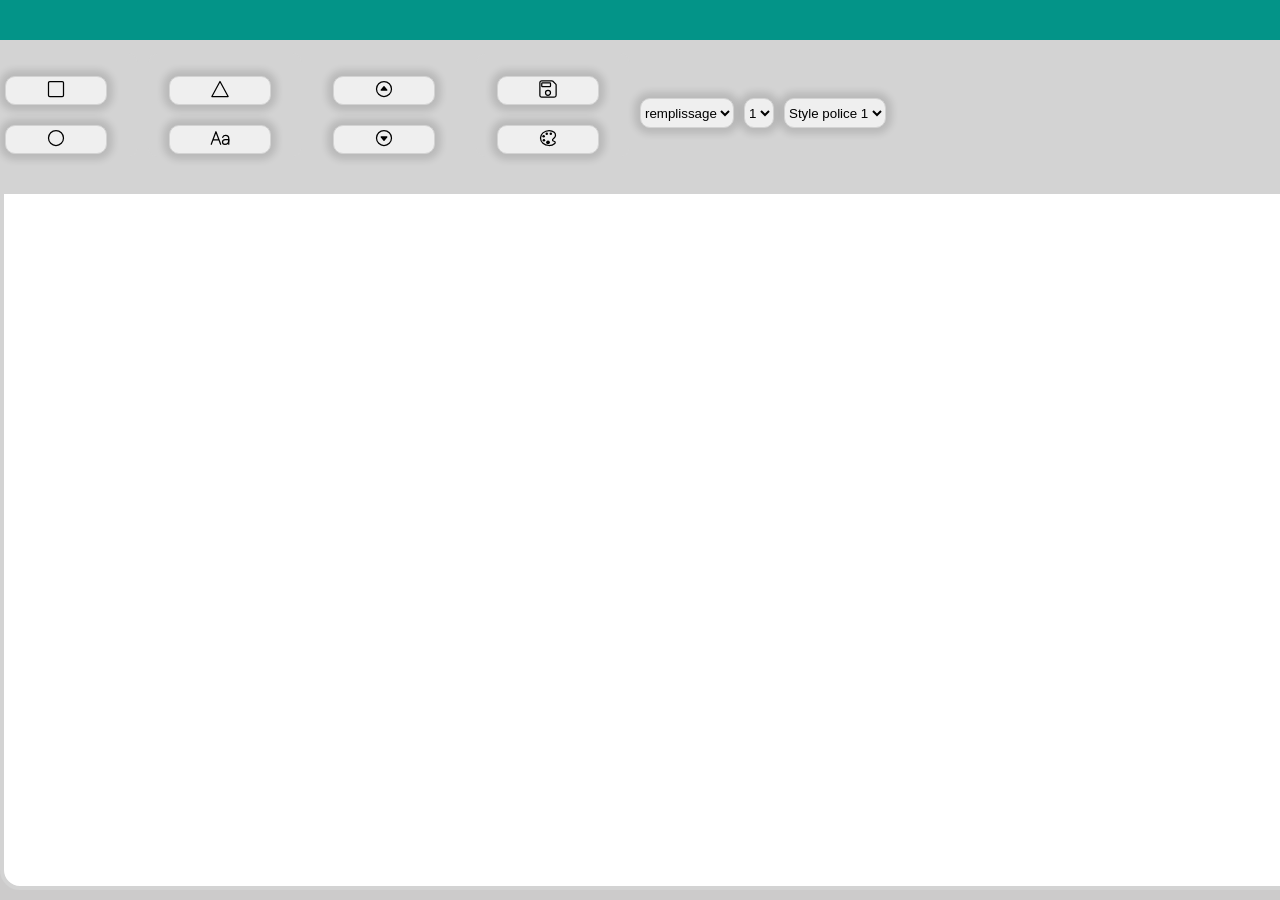
<file: projet_paint/index.html>
<!DOCTYPE html>
<html lang="fr">
<head>
    <meta charset="UTF-8">
    <meta http-equiv="X-UA-Compatible" content="IE=edge">
    <meta name="viewport" content="width=device-width, initial-scale=1.0">
    <link rel="stylesheet" href="style.css">
    <title>test-js-form</title>
</head>
<body>
    <div class="header">
        <div class="button header-button">
            <div class="use header-button-a">
                <button class="select btn-head"><img src="./assets/hand-left-outline.svg" alt="circle" width="20px" height="20px"></button>
                <button class="delete btn-head"><img src="./assets/trash-outline.svg" alt="circle" width="20px" height="20px"></button>
            </div>
            <div class="form header-button-b">
                <button class="button-carre btn-head"><img src="./assets/square-outline.svg" alt="circle" width="20px" height="20px"></button>
                <button class="button-rond btn-head"><img src="./assets/ellipse-outline.svg" alt="circle" width="20px" height="20px"></button>
            </div>
            <div class="form header-button-c">
                <button class="button-triangle btn-head"><img src="./assets/triangle-outline.svg" alt="circle" width="20px" height="20px"></button>
                <button class="button-texte btn-head"><img src="./assets/text-outline.svg" alt="circle" width="20px" height="20px"></button>
            </div>
            <div class="form header-button-d"> 
                <button class="import btn-head" id = "import"><img src="./assets/caret-up-circle-outline.svg" alt="circle" width="20px" height="20px"></button>
                <button class="export btn-head" id = "export"><img src="./assets/caret-down-circle-outline.svg" alt="circle" width="20px" height="20px"></button>
                
            </div>
            <div class=" form color-choice header-button-e">
                <button class="save btn-head" id = "save"><img src="./assets/save-outline.svg" alt="circle" width="20px" height="20px"></button>
                <button class="palette btn-head"><img src="./assets/color-palette-outline.svg" alt="" width="20px" height="20px"></button>
            </div>
            
                <select class="sel" id="alpha" name="choix">
                    <option value="remplissage">remplissage</option>
                    <option value="contours">Contours</option>
                </select>

                <select class="sel" id="toto" name="taille-police">
                    <div>
                    <option value="1">1</option>
                    <option value="2">2</option>
                    <option value="3">3</option>
                    <option value="4">4</option>
                    <option value="5">5</option>
                    <option value="6">6</option>
                </select>
                <select class="sel" id="m1" name="style-police">
                    <option value="police1">Style police 1</option>
                    <option value="police2">Style police 2</option>
                    <option value="police3">Style police 3</option>
                </select>
            </div>
            <div class="slider-palette">
                <button class="slider-croix">x</button>
                <div class="appercu-couleur transparent"></div>
                <div class="palette-de-couleurs">
                    <div class="color-noir appercu-palette"></div>
                    <div class="color-blanc appercu-palette"></div>
                    <div class="color-gris appercu-palette"></div>
                    <div class="color-marron appercu-palette"></div>
                    <div class="color-rouge appercu-palette"></div>
                    <div class="color-rouge-orange appercu-palette"></div>
                    <div class="color-orange appercu-palette"></div>
                    <div class="color-jaune appercu-palette"></div>
                    <div class="color-vert appercu-palette"></div>
                    <div class="color-vert-c appercu-palette"></div>
                    <div class="color-bleu-c appercu-palette"></div>
                    <div class="color-bleu appercu-palette"></div>
                    <div class="color-bleu-f appercu-palette"></div>
                    <div class="color-violet appercu-palette"></div>
                    <div class="color-rose appercu-palette"></div>
                    <div class="color-transparent appercu-palette"></div>
                </div>
            </div>
        </div>
    
    </div>
    <section class="section">

    </section>
    <script src="form.js"></script>
</body>
</html>
</file>
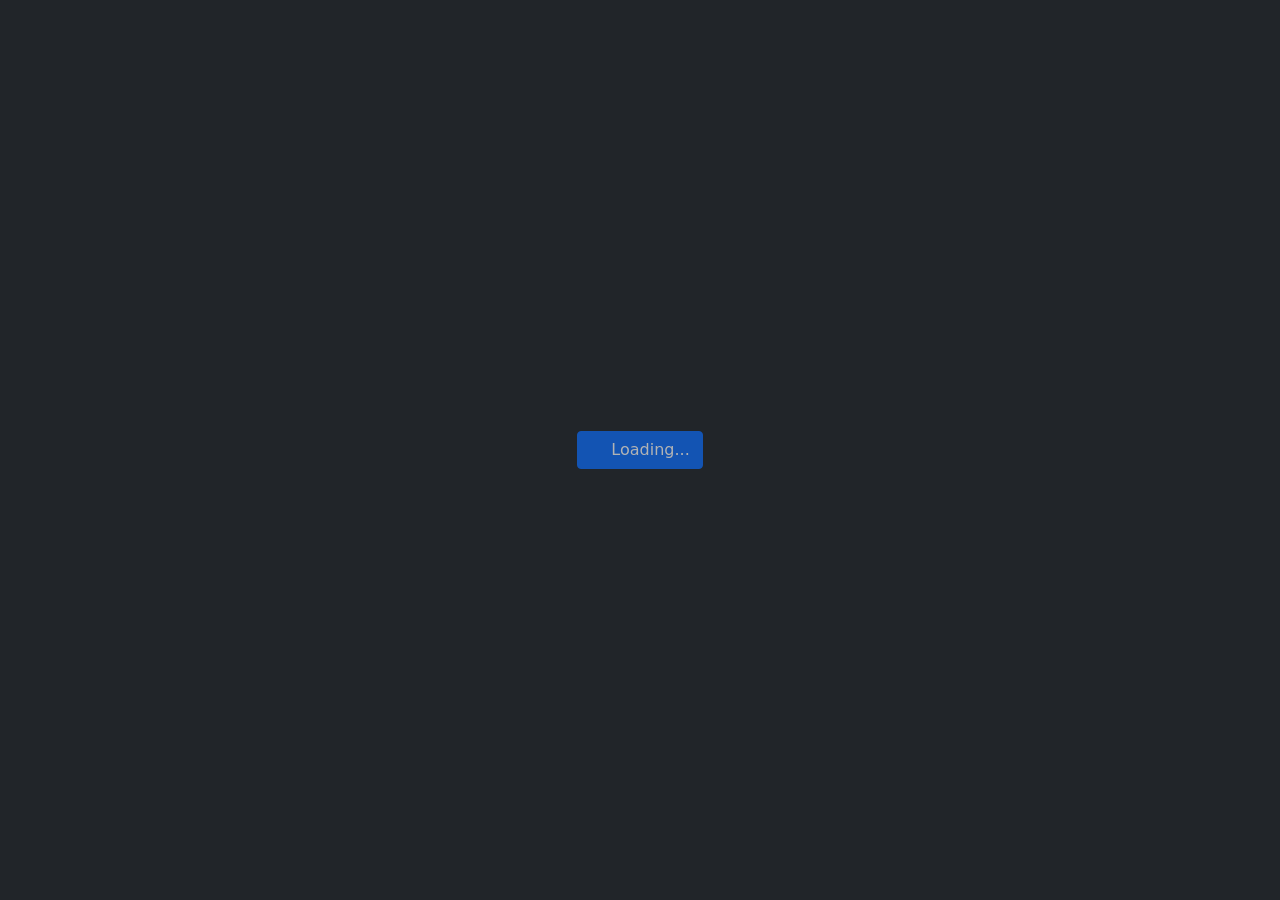
<file: Site_anime_API/index.html>
<!DOCTYPE html>
<html lang="en">
<head>
  <meta charset="UTF-8">
  <meta http-equiv="X-UA-Compatible" content="IE=edge">
  <meta name="viewport" content="width=device-width, initial-scale=1.0">
  <title>My Anime Index</title>
  <link rel="stylesheet" href="./bootstrap.css">
  <link rel="stylesheet" href="./app.css">
</head>
<body>
  <div class="loader bg-dark">
    <button class="btn btn-primary btn_align" type="button" disabled>
      <span class="spinner-grow spinner-grow-sm" role="status" aria-hidden="true"></span>
      Loading...
    </button>
  </div>
  <!--<div class="message-error">
    <p></p>
    <button type="button" class="message-error-close">Fermer</button>
  </div>-->
  <div class="container">
    <nav class="navbar navbar-expand-lg navbar-dark bg-dark">
      <div class="container-fluid">
        <a class="navbar-brand h1 mb-0" href="#">
          My Anime Index
        </a>
      </div>
    </nav>

    <main class="p-4">
      <form class="search-form">
        <div class="mb-3">
          <label for="search" class="form-label">Search</label>
          <input type="search" class="form-control" id="search" />
        </div>
        <div class="mb-3">
          <button class="btn btn-primary" type="submit">
            Chercher
          </button>
        </div>
      </form>

      <div class="animes row">
 
      </div>

      <nav>
        <ul class="pagination">
          <li class="page-item btnprev"><a class="page-link" href="#">Previous</a></li>
          <li class="page-item btnskip"><a class="page-link" href="#">Next</a></li>
        </ul>
      </nav>
    </main>
  </div>

  <script src="./app.js"></script>
</body>
</html>
</file>
<file: projet_paint/style.css>
*{
    padding: 0;
    margin: 0;
    box-sizing: border-box;
}
body{
    background: linear-gradient(#039488 0%,#039488 130px,#CCCBCB 130px,#CCCBCB 100%);
    background-color: #CCCBCB;
    background-repeat: no-repeat;
    height: 90vh;
    overflow: hidden;
}
/* headers et boutons */
.header{
    margin-top: 40px;
    left: 50%;
    transform: translate(-50%, 0);
    position: relative;
    width: 90%;
    min-width: 1600px;
    position: relative;
    height: 150px;
    background-color: lightgray;
    overflow-x: hidden ;
    border-radius:  20px 20px 0px 0px;
}
.button{
    position: absolute;
    left: 50%;
    transform: translate(-75%,0);
    display: flex;
}
.form{
    margin-right: 50px;
    margin-top: 5px;
    padding: 2px 20px;
    margin-right: 10px;
    border-radius: 10px;
    border: 1px solid lightgray;
}
.sel{
    margin-right: 50px;
    margin-top: 58px;
    margin-right: 10px;
    border-radius: 10px;
    border: 1px solid lightgray;
    height: 30px;
    -webkit-box-shadow: 0px 0px 7px 6px rgba(0,0,0,0.12); 
    box-shadow: 0px 0px 7px 6px rgba(0,0,0,0.12);
}
.header-button-a{
    margin-top: 15px;
}
/*carré rond*/
.header-button-b{
    margin-top: 13px;
}
/*triangle police */
.header-button-c{

    margin-top: 13px;
}
.header-button-d{
    margin-top: 13px;
}
.header-button-e{
    margin-top: 13px;
}
.btn-head{
    -webkit-box-shadow: 0px 0px 7px 6px rgba(0,0,0,0.12); 
    box-shadow: 0px 0px 7px 6px rgba(0,0,0,0.12);
    margin-top: 20px;
    padding: 2px 40px;
    margin-right: 10px;
    border-radius: 10px;
    border: 1px solid lightgray;
}



button:hover{
    background-color: rgb(231, 231, 231);
}

    /* couleurs */
    .show{
        display: block;
    }
    .slider-palette{
        display: flex;
        max-width: 370px;
        background-color: rgb(233, 232, 232);
        float: right;
        margin-right: -400px;
        transition: 1s;
        height: 150px;
    }
    .palette-de-couleurs{
        margin-top: 20px;
        display: flex;
        flex-wrap: wrap;
    }
    .appercu-palette{
        width: 20px;
        height: 20px;
        margin: 10px;
        border-radius: 6px;
    }
    .appercu-couleur{
        width: 20px;
        height: 80px;
    }
    .color-noir{
        background-color: black;
    }
    .color-blanc{
        background-color: white;
    }
    .color-gris{
        background-color: grey;
    }
    .color-marron{
        background-color: maroon;
    }
    .color-rouge{
        background-color: red;
    }
    .color-rouge-orange{
        background-color: rgb(255, 75, 4);
    }
    .color-orange{
        background-color: orange;
    }
    .color-jaune{
        background-color: yellow;
    }
    .color-vert{
        background-color: green;
    }
    .color-vert-c{
        background-color: greenyellow;
    }
    .color-bleu-c{
        background-color: rgb(9, 223, 252);
    }
    .color-bleu{
        background-color: rgb(0, 89, 255);
    }
    .color-bleu-f{
        background-color: rgb(34, 4, 170);
    }
    .color-violet{
        background-color: blueviolet;
    }
    .color-rose{
        background-color: pink;
    }
    .color-transparent{
        background-color: transparent;
        border: 1px solid black;
    }


.carre{
    width: 100px;
    height: 100px;
    z-index: 1;
    background-color: black;
}
.rond{
    width: 100px;
    height: 100px;
    z-index: 1;
    border-radius: 100%;
    background-color: black;
}
.triangle{
        width: 0;
        height: 0;
        z-index: 1;
        border: 0 solid transparent;
        border-right-width: 50px;
        border-left-width: 50px;
        border-bottom: 100px solid black;
        
}


section{
    background-color: #ffffff;
    border-radius: 0px 0px 20px 20px;
    margin: auto;
    border: 4px solid lightgray;
    position: relative;
    width: 90%;
    min-width: 1600px;
    height: 700px;
    
}

.active{
    border: 3px dashed black;
}

.selector{
    background-color: blue;
    width: 10px;
    height: 10px;
    border-radius: 100%;
    margin-left: -5px;
    margin-top: -5px;
    display: none;
    z-index: 2;
    cursor: nesw-resize;
}
.selector-bis{
    display: block;
}
.selector-text{
    background-color: red;
    width: 15px;
    height: 15px;
    margin-left: -5px;
    margin-top: -5px;
    display: none;
    z-index: 2;
    cursor: nesw-resize;
}
.selector-bis-text{
    display: block;
}    
.orientation{
    background-color: green;
    width: 10px;
    height: 10px;
    border-radius: 100%;
    margin-right: -5px;
    margin-top: -5px;
    display: none;
    z-index: 2;
    cursor: pointer ;
}
.orientation-bis{
    display: block;
}
.carre-global{
    display: flex;
    position: absolute;
    left: 50%;
    top: 50%;
}
.carre-global-text{
    display: flex;
    position: absolute;
    left: 50%;
    top: 50%;
    z-index: 999;
}
.text{
    background-color: transparent;
    border: none;
 
}
.text-init{
    background-color: transparent;
    border: none;
    font-size: 20px;
}
</file>
<file: Site_anime_API/app.css>
/* Mon CSS à moi */
*{
    margin: 0;
    padding: 0;
    box-sizing: border-box;
}

.test{
    width: 100px;
    height: 100px;
    background-color: aqua;
}

.loader{
  position: fixed;
  top: 50%;
  left: 50%;
  transform: translate(-50%, -50%);
  z-index: 999;
  width: 100%;
  height: 100vh;
  display: none;
  align-items: center;
  justify-content: center;
}

.is-active{
  display: flex;
}
.is-hidden{
  display: none;
}
.scroll_page{
  overflow-y: scroll;
  height: 300px;
}

/*.message-error {
    display: flex;
    justify-content: space-between;
    align-items: center;
    position: fixed;
    z-index: 9001;
    top: 20px;
    left: 50%;
    width: 400px;
    padding: 12px;
    color: white;
    background-color: brown;
    border-radius: 8px;
    box-shadow: 0 0 10px rgba(0, 0, 0, 0.4);
    transform: translateX(-50%) scale(0);
    transition: transform 0.2s;
  }

  .message-error-close {
    padding: 4px;
    font-size: 10px;
    color: black;
    background-color: white;
    border-radius: 8px;
    border: 0;
    cursor: pointer;
  }

  .message-error.is-active {
    transform: translateX(-50%) scale(1);
  }*/
</file>
